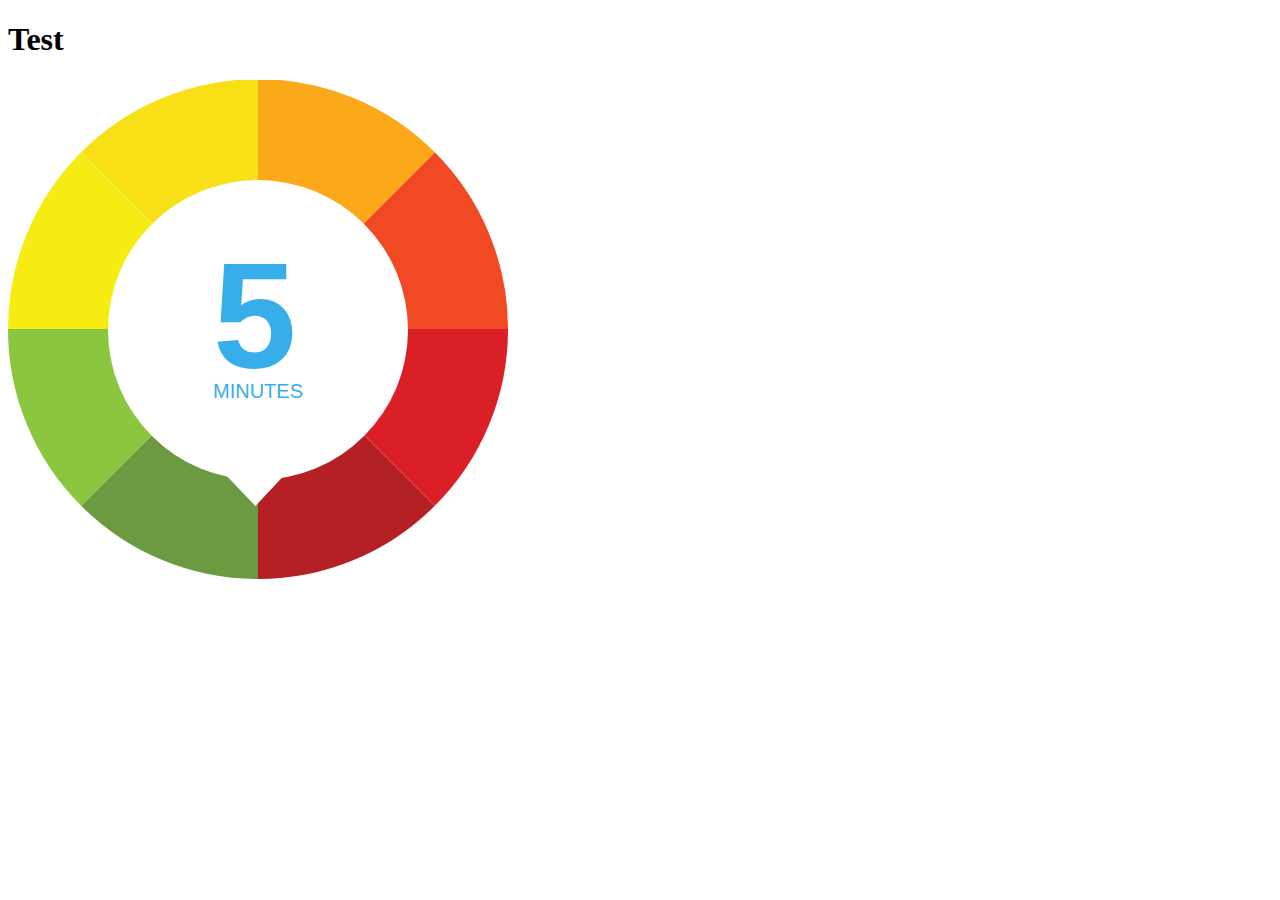
<file: index.html>
<!DOCTYPE html>
<html>

<head>
  <meta charset="UTF-8">
  <title>SVG Doughnut chart with animation and tooltip</title>
  <link rel="stylesheet" href="css/style.css">
  <link rel="stylesheet" href="css/animate.css">
</head>

<body>
<h1>Test</h2>
  <div class="spin-container">
    <section>
        <h1 class="numbers" id="myTargetElement">0</h1>
        <p class="subText" id="subText">MINUTES</p>
    </section>
    <div class="pendulum" id="pendulum">
      <img src="img/pendy-01.svg">
    </div>
    <div class="circle" ></div>
    <img id="spinner" class="spinner" src="img/spinner-01.svg">
  </div>
  <script src='http://ajax.googleapis.com/ajax/libs/jquery/1.10.2/jquery.min.js'></script>
  <script src="js/rotate.js"></script>
  <script src="js/countUp.js"></script>
  <script src="js/dial.js"></script>

</body>

</html>
</file>
<file: css/style.css>
.spin-container {
  position: relative;
  height: 500px;
  width: 500px;
}

.circle {
	width: 300px;
	height: 300px;
	background: white;
	border-radius: 200px;
  position: absolute;
  top: 50%;
  left: 50%;
  z-index: 10;
  margin-top: -150px;
  margin-left: -150px;
}

.spinner{
  position: absolute;
    top: 0;
    left: 0;
    width: 100%;
    height: 100%;
    z-index: 2;
}

.pendulum {
  bottom: 215px;
  position: absolute;
  top: 72%;
  left: 68%;
  z-index: 111;
  margin-top: -150px;
  margin-left: -150px;
}

.numbers {
  font-family: helvetica;
  color: #37AEE9;
  font-size: 150px;
  position: absolute;
  top: 50%;
  left: 50%;
  z-index: 125;
  margin-top: -100px;
  margin-left: -45px;
}

.subText {
  font-family: helvetica;
  color: #37AEE9;
  font-size: 20px;
  position: absolute;
  top: 80%;
  left: 50%;
  z-index: 125;
  margin-top: -100px;
  margin-left: -45px;
}

/*.box_rotate {
  transform: rotate(19deg); } /* Firefox 16+, IE 10+, Opera 12.50+ */


.box_transition {
  transition: all 1.3s ease;  /* Chrome 26, Firefox 16+, IE 10+, Opera 12.50+ */

}
</file>
